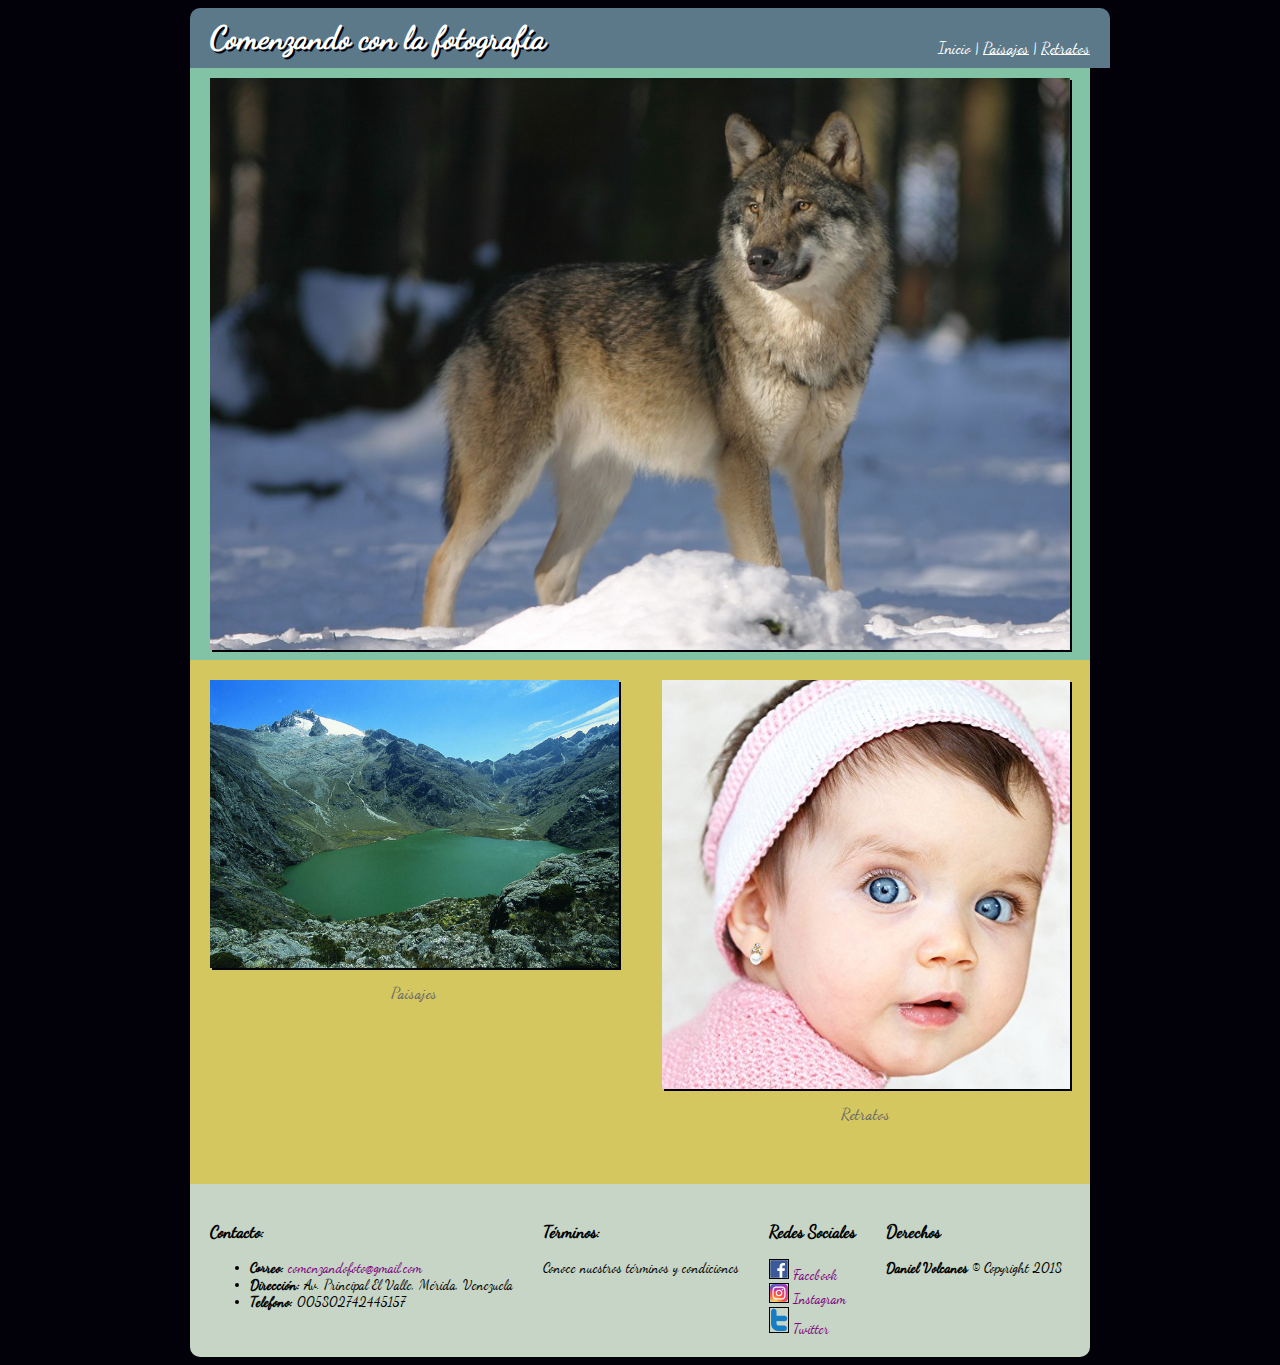
<file: index.html>
<!doctype html>
<html>
<head>
<meta charset="utf-8">
<meta name="viewport" content="width=device-width, user-scalable=no, initial-scale=1.0">
<meta name="author" content="Daniel Volcanes">
<meta name="keywords" content="fotografia, iniciacion a la fotografia, paisajes, retrato">
<meta name="Description" content="Web de fotografia inicial">
<title>Comenzando con la fotografía</title>
<link rel="stylesheet" href="estilos.css">
</head>
<div id="contenido">
<body>
	<header>
		<h1 id="tituloinicio">Comenzando con la fotografía</h1>
		<nav id="barranav">
			<a id="inicio" href="index.html" style="text-decoration: none">Inicio</a> |
			<a id="paisajes" href="paisajes.html">Paisajes</a> |
			<a id="retratos" href="retratos.html">Retratos</a>
		</nav>
	</header>
		<section id="imagen-principal">
		   <img id="imagenlobo" src="image/lobo.jpg" alt="lobo" title="lobo">
	    </section>
	    <section id="imagenes-secundarias">
		   <a id="apaisajes" href="paisajes.html">
			   <img id="imagenpaisaje" src="image/paisaje.JPG" alt="paisajeinicio"> Paisajes
			</a>
		   <a id="aretratos" href="retratos.html">
			   <img id="imagenretrato" src="image/retrato.jpg" alt="retratoinicio"> Retratos
			</a>
	    </section>
	<footer>
		<section id="piedepagina">
		  <article id="contacto">
		    <h3>Contacto:</h3>
		    <ul id="lista">
			   <li><strong>Correo:</strong><a id="mail" href="mailto:comenzandofoto@gmail.com?subject=Contacto"> comenzandofoto@gmail.com</a></li>
				<li><strong>Dirección:</strong><label> Av. Principal El Valle, Mérida, Venezuela</label></li>
				<li><strong>Telefono:</strong><label> 005802742445157</label></li>
				</ul>
		  </article>
		  <article id="terminos">
			 <h3>Términos:</h3>
			 <p>Conoce nuestros términos y condiciones</p>
		  </article>
		  <article id="redessociales">
			  <h3>Redes Sociales</h3>
			  <img id="facebook" src="iconos/Facebook.svg" alt="facebook">
			  <label><a id="afacebook" href="https://www.facebook.com">Facebook</a></label><br/>
			  <img id="instgram" src="iconos/Instagram.svg" alt="instagram">
			  <label><a id="ainstagram" href="https://www.instagram.com">Instagram</a></label><br/>
			  <img id="twitter" src="iconos/Twitter.svg" alt="twitter">
			  <label><a id="atwitter" href="https://www.twitter.com">Twitter</a></label><br/>
		  </article>
		  <article id="derechos">
			  <h3>Derechos</h3>
			  <p><strong>Daniel Volcanes</strong> © Copyright 2018</p>
		  </article> 
		</section>
	</footer>
</body>
</div>
</html>
</file>
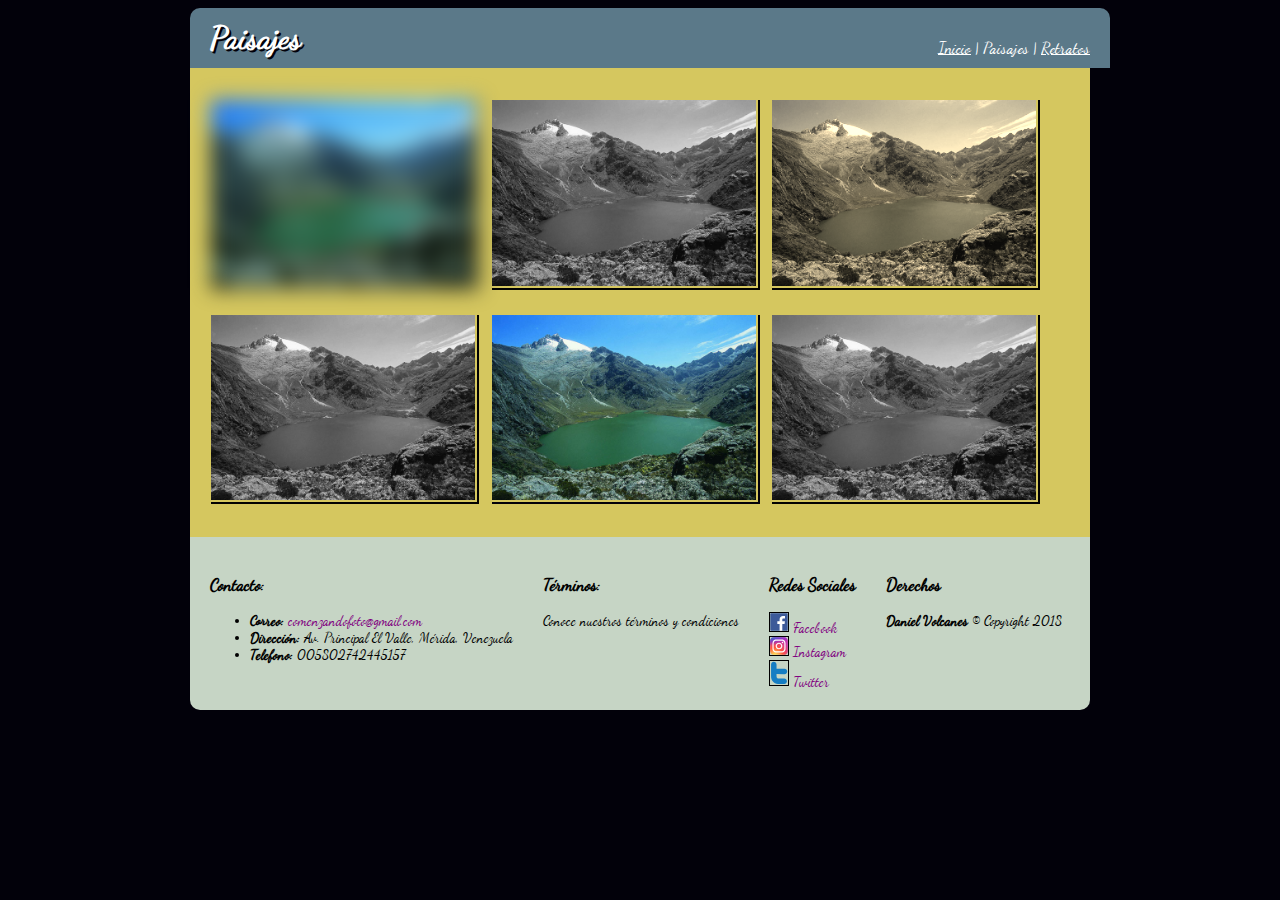
<file: paisajes.html>
<!doctype html>
<html>
<head>
<meta charset="utf-8">
<meta name="viewport" content="width=device-width, user-scalable=no, initial-scale=1.0">
<meta name="author" content="Daniel Volcanes">
<meta name="keywords" content="fotografia, iniciacion a la fotografia, paisajes, retrato">
<meta name="Description" content="Web de fotografia inicial seccion paisajes">
<title>Paisajes</title>
<link rel="stylesheet" href="estilos.css">
</head>
<div>
<body>
	<header>
		<h1 id="tituloinicio">Paisajes</h1>
		<nav id="barranav">
			<a id="inicio" href="index.html">Inicio</a> |
			<a id="paisajes" href="paisajes.html" style="text-decoration: none">Paisajes</a> |
			<a id="retratos" href="retratos.html">Retratos</a>
		</nav>
	</header>
	<section id="principalpaisajes">
		<img id="imagen1" src="image/paisaje.JPG" alt="imagen1">
		<img id="imagen2" src="image/paisaje.JPG" alt="imagen2">
		<img id="imagen3" src="image/paisaje.JPG" alt="imagen3">
		<img id="imagen4" src="image/paisaje.JPG" alt="imagen4">
		<img id="imagen5" src="image/paisaje.JPG" alt="imagen5">
		<img id="imagen6" src="image/paisaje.JPG" alt="imagen6">
	</section>
	<footer>
		<section id="piedepagina">
		  <article id="contacto">
		    <h3>Contacto:</h3>
		    <ul id="lista">
			   <li><strong>Correo:</strong><a id="mail" href="mailto:comenzandofoto@gmail.com?subject=Contacto"> comenzandofoto@gmail.com</a></li>
				<li><strong>Dirección:</strong><label> Av. Principal El Valle, Mérida, Venezuela</label></li>
				<li><strong>Telefono:</strong><label> 005802742445157</label></li>
				</ul>
		  </article>
		  <article id="terminos">
			 <h3>Términos:</h3>
			 <p>Conoce nuestros términos y condiciones</p>
		  </article>
		  <article id="redessociales">
			  <h3>Redes Sociales</h3>
			  <img id="facebook" src="iconos/Facebook.svg" alt="facebook">
			  <label><a id="afacebook" href="https://www.facebook.com">Facebook</a></label><br/>
			  <img id="instgram" src="iconos/Instagram.svg" alt="instagram">
			  <label><a id="ainstagram" href="https://www.instagram.com">Instagram</a></label><br/>
			  <img id="twitter" src="iconos/Twitter.svg" alt="twitter">
			  <label><a id="atwitter" href="https://www.twitter.com">Twitter</a></label><br/>
		  </article>
		  <article id="derechos">
			  <h3>Derechos</h3>
			  <p><strong>Daniel Volcanes</strong> © Copyright 2018</p>
		  </article> 
		</section>
	</footer>
</body>
	</div>
</html>
</file>
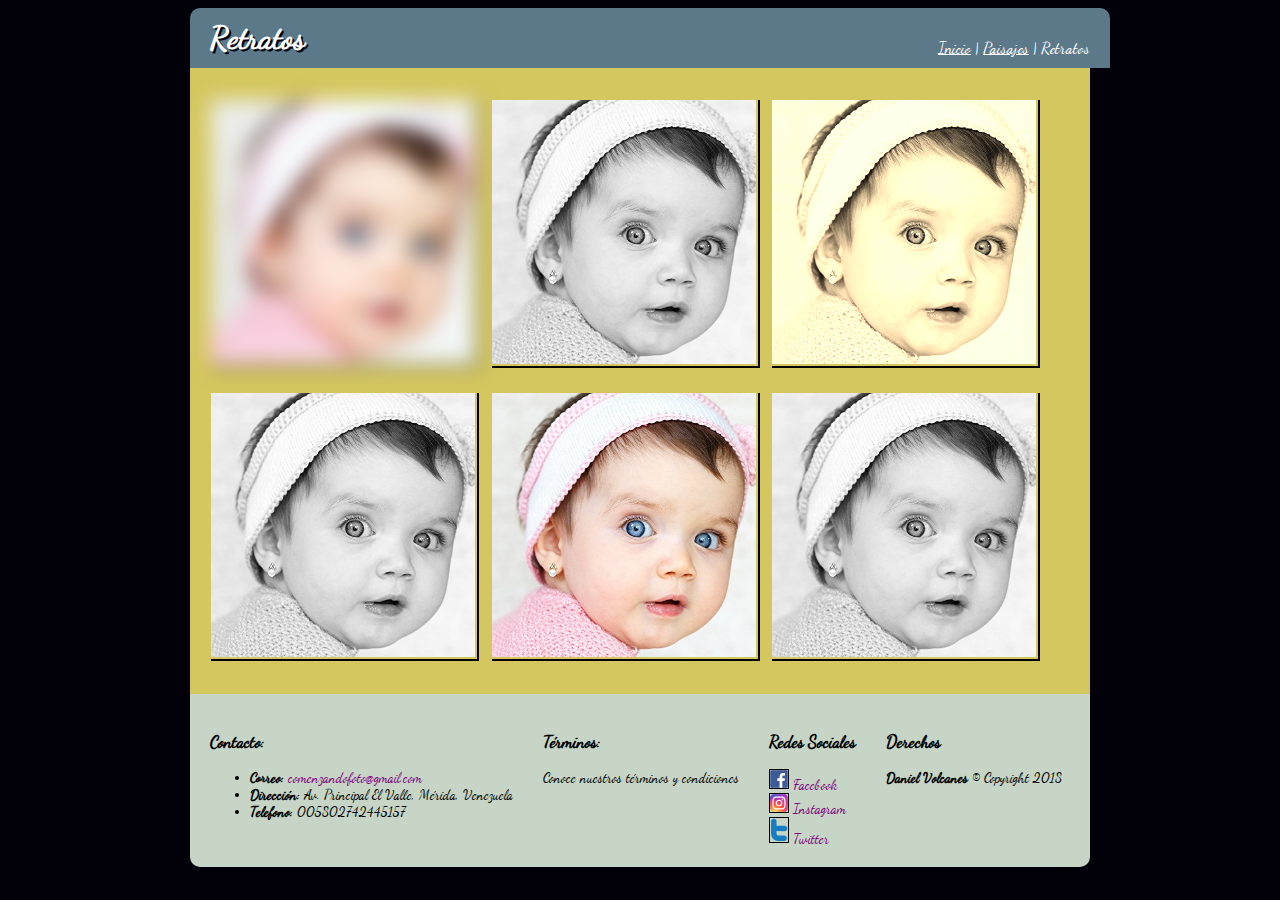
<file: retratos.html>
<!doctype html>
<html>
<head>
<meta charset="utf-8">
<meta name="viewport" content="width=device-width, user-scalable=no, initial-scale=1.0">
<meta name="author" content="Daniel Volcanes">
<meta name="keywords" content="fotografia, iniciacion a la fotografia, paisajes, retrato">
<meta name="Description" content="Web de fotografia inicial seccion retratos">
<title>Retratos</title>
<link rel="stylesheet" href="estilos.css">
</head>
<div>
<body>
	<header>
		<h1 id="tituloinicio">Retratos</h1>
		<nav id="barranav">
			<a id="inicio" href="index.html">Inicio</a> |
			<a id="paisajes" href="paisajes.html">Paisajes</a> |
			<a id="retratos" href="retratos.html" style="text-decoration: none">Retratos</a>
		</nav>
	</header>
	<section id="principalretratos">
		<img id="imagen1" src="image/retrato.jpg" alt="imagen1">
		<img id="imagen2" src="image/retrato.jpg" alt="imagen2">
		<img id="imagen3" src="image/retrato.jpg" alt="imagen3">
		<img id="imagen4" src="image/retrato.jpg" alt="imagen4">
		<img id="imagen5" src="image/retrato.jpg" alt="imagen5">
		<img id="imagen6" src="image/retrato.jpg" alt="imagen6">
	</section>
	<footer>
		<section id="piedepagina">
		  <article id="contacto">
		    <h3>Contacto:</h3>
		    <ul id="lista">
			   <li><strong>Correo:</strong><a id="mail" href="mailto:comenzandofoto@gmail.com?subject=Contacto"> comenzandofoto@gmail.com</a></li>
				<li><strong>Dirección:</strong><label> Av. Principal El Valle, Mérida, Venezuela</label></li>
				<li><strong>Telefono:</strong><label> 005802742445157</label></li>
				</ul>
		  </article>
		  <article id="terminos">
			 <h3>Términos:</h3>
			 <p>Conoce nuestros términos y condiciones</p>
		  </article>
		  <article id="redessociales">
			  <h3>Redes Sociales</h3>
			  <img id="facebook" src="iconos/Facebook.svg" alt="facebook">
			  <label><a id="afacebook" href="https://www.facebook.com">Facebook</a></label><br/>
			  <img id="instgram" src="iconos/Instagram.svg" alt="instagram">
			  <label><a id="ainstagram" href="https://www.instagram.com">Instagram</a></label><br/>
			  <img id="twitter" src="iconos/Twitter.svg" alt="twitter">
			  <label><a id="atwitter" href="https://www.twitter.com">Twitter</a></label><br/>
		  </article>
		  <article id="derechos">
			  <h3>Derechos</h3>
			  <p><strong>Daniel Volcanes</strong> © Copyright 2018</p>
		  </article> 
		</section>
	</footer>
</body>
	</div>
</html>
</file>
<file: estilos.css>
@charset "utf-8";
/* CSS Document */
@-webkit-keyframes miAnimacion {
	0%{
		margin-top: 150%;
	}
	60%{
		margin-top: -5%;
	}
	100%{
		margin-top: 0%;
	}
}
@font-face{
	font-family: "dancing-script";
	src:url(fuente/dancing-script.regular.ttf);
}

div{
	width: 900px;
	margin: auto;
}

body {
	font-family: "dancing-script";
    background-color: #02010a;
}

img {
	box-shadow: 2px 2px #02010a;
}

#contenido {
	align-content: center;
}

header {
	width: 100%;
	color: white;
	background-color: #5b7989;
	border-radius: 10px 10px 0px 0px;
	padding: 10px;
	animation: miAnimacion 1.5s;
}

h1 {
	text-shadow: 2px 2px #02010a;
	margin-left: 10px;
	display: inline;
}

nav {
	display: inline;
	float: right;
	margin-right: 10px;
	margin-top: 20px;
}

#inicio, #paisajes, #retratos {
	color: white;
}

#imagen-principal {
	padding: 10px 20px;
	background-color: #82c3a6;
}

#imagenlobo {
	display: block;
	margin: auto;
	width: 100%;
}

#imagenes-secundarias {
	background-color: #d5c75f;
	padding: 10px 20px;
	display: flex;
}

footer {
	background-color: #C6d5c5;
	border-radius: 0px 0px 10px 10px;
	padding: 10px;
	margin: 0px;
}

#lista {
	list-style-type: disc;
}

#facebook {
	width: 18px;
	box-shadow: 0px 0px;
	border: black 1px solid;
}

#instgram {
	width: 18px;
	box-shadow: 0px 0px;
	border: black 1px solid;
}

#twitter {
	width: 18px;
	box-shadow: 0px 0px;
	border: black 1px solid;
}

#principalretratos {
	background-color: #d5c75f;
	border: 1px black;
	padding: 10px 20px;
}

#principalpaisajes {
	background-color: #d5c75f;
	border: 1px black;
	padding: 10px 20px;
}

#mail, #afacebook, #ainstagram, #atwitter {
	color: purple;
	text-decoration: none
}

#mail:hover, #afacebook:hover, #ainstagram:hover, #atwitter:hover {
	color: red;
	text-decoration: underline;
}

#imagen1 {
	-webkit-filter: blur(10px);
}

#imagen2, #imagen4, #imagen6 {
	-webkit-filter: grayscale(100%);
}

#imagen3 {
	-webkit-filter: sepia(90%);
}

#imagenpaisaje:hover {
	transform: rotate(10deg);
	box-shadow: 2px 2px #82c3a6;
	border: 2px black solid;
}

#imagenretrato:hover {
	transform: translate(20px, -5px);
	box-shadow: 2px 2px #82c3a6;
	border: 2px black solid;
}

#apaisajes, #aretratos {
	text-align: center;
	margin-bottom: 50px;
	color: dimgray;
	text-decoration: none;
}

#apaisajes {
	width: 50%;
	margin-right: 5%;
}
#aretratos {
	width: 50%
}

#imagenpaisaje {
	width: 100%;
}

#imagenretrato {
	width: 100%;
}

#apaisajes:hover, #aretratos:hover {
		color: blue;
		text-decoration: underline;
		text-decoration-style: double
}

img[id^=imagen]{
	margin-bottom: 10px;
	margin-top: 10px;
	}

@media (max-width:900px) {
	div {
		width: 100%;
	}
	h1 {
		display: block;
		text-align: center;
	}
	nav {
		display: block;
		float: none;
		margin: auto;
		text-align: center;
	}
	#imagenes-secundarias{
		display: block;
	}
	#apaisajes, #aretratos {
		display: block;
		text-align: center;
		color: dimgray;
		text-decoration: none;
		width: 100%;
	}
	#apaisajes:hover, #aretratos:hover {
		display: block;
		color: blue;
		text-decoration: underline;
		text-decoration-style: double
	}
	#imagenpaisaje{
		display: block;
		width: 100%;
		margin: auto;
	}
	
	#imagenretrato{
		display: block;
		width: 100%;
		margin: auto;
	}
	h3 {
		text-align: center;
	}
	#contacto {
		display: block;
		text-align: center;
		list-style-position: inside;
	}
	#terminos {
		display: block;
		text-align: center;
	}
	#redessociales {
		display: block;
		text-align: center;
	}
	#derechos {
		display: block;
		text-align: center;
	}
	
	img[id^=imagen] {
		display: block;
		width: 100%;
		margin-bottom: 50px;
	}
}

@media (min-width:900px){
	#principalretratos {
		display: block;
		padding: 20px 10px;
		margin: auto;
	}
	
	#principalpaisajes {
		display: block;
		padding: 20px 10px;
		margin: auto;
	}
	#imagen3, #imagen2, #imagen1 {
	width: 30%;
	padding: 2px;
	margin-left: 1%;
}

    #imagen4, #imagen5, #imagen6 {
	width: 30%;
	padding: 2px;
	margin-left: 1%;
}
	#piedepagina {
		display: flex;
		font-size: 0.90em;
		padding: 10px;
	}
	
	#terminos, #redessociales, #derechos {
		margin-left: 30px;
	}
}
</file>
